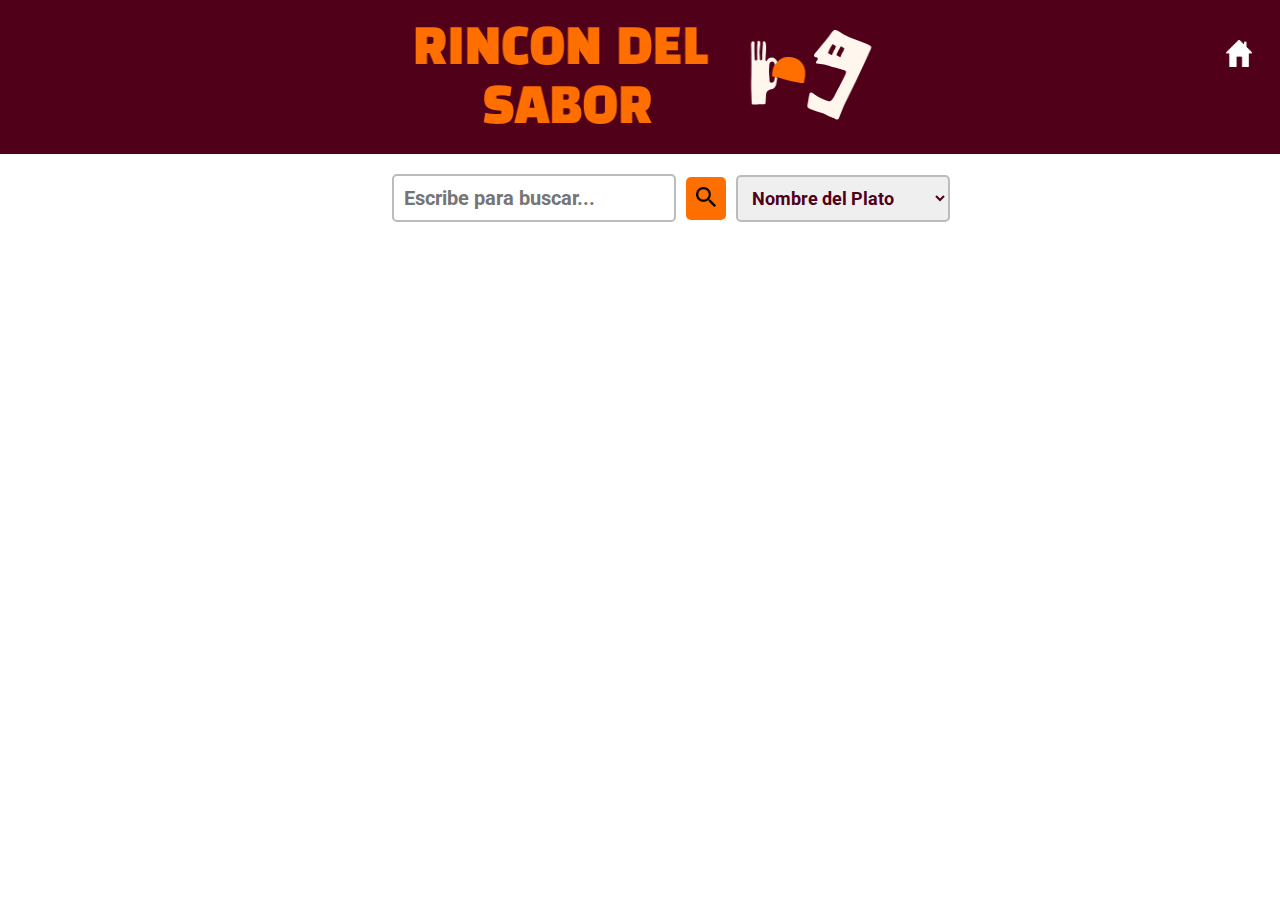
<file: index.html>
<!DOCTYPE html>
<html lang="es">
<head>
    <meta charset="UTF-8">
    <meta name="viewport" content="width=device-width, initial-scale=1.0">
    <title>Rincon del sabor</title>
    <link rel="stylesheet" href="styles.css">
    <link rel="icon" type="image/png" href="imagenes/icono.jpg">
    <link rel="preconnect" href="https://fonts.googleapis.com">
    <link rel="preconnect" href="https://fonts.gstatic.com" crossorigin>
    <link href='https://fonts.googleapis.com/css?family=Roboto' rel='stylesheet'>

</head>
<body>
    <header>
        <a href="index.html">
            <img src="imagenes/banner.jpg" alt="Banner de la página" class="banner" style="width: 500px; height: 150px;">

            <img src="imagenes/home.png" alt="Botón de inicio" class="home" style="width: 2%; height: auto;">
        </a>
    </header>
    <main>
        <div class="contenedor-buscador">
            <input type="text" id="input-buscador" placeholder="Escribe para buscar...">
            <button id="bnt-buscador" ><img src="imagenes/lupa.png" alt="Buscar"></button>
            <select id="tipo-buscador">
                <option value="s">Nombre del Plato</option>
                <option value="i">Ingrediente Principal</option>
                <option value="c">Categoría</option>
                <option value="a">Area (Nacionalidad)</option>
            </select>
        </div>
        <div id="message" style="display: none;"></div>
        <div id="results-container" class="grid-container"></div>
    </main>

    <script src="script.js"></script>
</body>
</html>
</file>
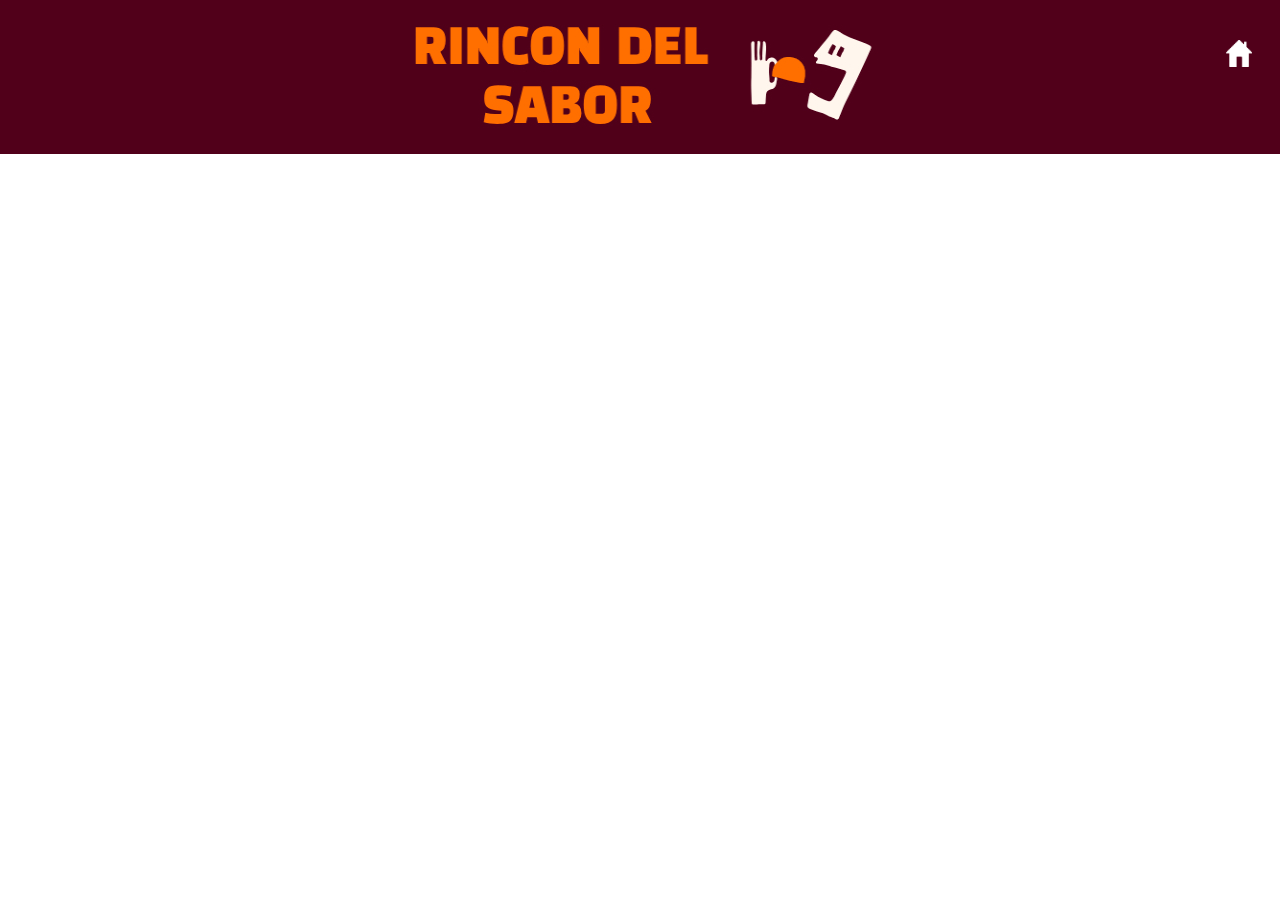
<file: receta.html>
<!DOCTYPE html>
<html lang="es">
<head>
    <meta charset="UTF-8">
    <meta name="viewport" content="width=device-width, initial-scale=1.0">
    <title>Receta</title>
    <link rel="stylesheet" href="receta_styles.css">
    <link rel="icon" type="image/png" href="imagenes/icono.jpg">
    <link rel="preconnect" href="https://fonts.googleapis.com">
    <link rel="preconnect" href="https://fonts.gstatic.com" crossorigin>
    <link href="https://fonts.googleapis.com/css2?family=Bebas+Neue&family=Pacifico&display=swap" rel="stylesheet">   <link href='https://fonts.googleapis.com/css?family=Roboto' rel='stylesheet'>
</head>
<body>
    <header>

        <a href="index.html">
            <img src="imagenes/banner.jpg" alt="Banner de la página" style="width: 500px; height: 150px;">

            <img src="imagenes/home.png" alt="Botón de inicio" class="home" style="width: 2%; height: auto;">
        </a>
    </header>
    <main id="receta_info">

    </main>
    <script src="script_receta.js"></script>
</body>
</html>
</file>
<file: styles.css>
body {
    font-family: 'Roboto', sans-serif;
    margin: 0;
    padding: 0;
}

header{
    background-color: #51001a;
    display: flex;
    justify-content: center; /* Centrado horizontal */
    align-items: center; /* Centrado vertical */
}

.banner{
    align-items: center;
}

.home {
    position: absolute;
    left: 95%;
    top: 30px; 
    width: 40px;
    height: auto;
    z-index: 1;
    cursor: pointer;
    padding: 10px 10px;
    border-radius: 5px;
}

.home:hover {
    background-color: #db5f0062;
}

main {
    padding: 20px;
}

.contenedor-buscador {
    display: flex;
    align-items: center;
    max-width: 50%;
    margin-left: 25%;
}

#input-buscador[type="text"] {
    padding: 10px;
    border: 2px solid #bcbcbc;
    border-radius: 5px;
    flex: 1;
    color: #51001a;
    font-family: 'Roboto', sans-serif;
    font-size: 20px;
    font-weight: bold;
}

#bnt-buscador {
    background-color: #ff6f00;
    border: none;
    padding: 10px;
    border-radius: 5px;
    margin-left: 10px;
    transition: background-color 0.3s;
}

#bnt-buscador img {
    width: 20px;
    height: 20px;
    cursor: pointer;
}

#bnt-buscador:hover {
    background-color: #ff9900;
}

#tipo-buscador {
    padding: 10px;
    border: 2px solid #bcbcbc;
    border-radius: 5px;
    margin-left: 10px;
    transition: border-color 0.3s;
    color:#51001a;
    font-family: 'Roboto', sans-serif;
    font-size: 18px;
    font-weight: bold;
}

#tipo-buscador option{
    padding: 10px;
    border: 2px solid #bcbcbc;
    border-radius: 5px;
    margin-left: 10px;
    transition: border-color 0.3s;
    color:#51001a;
    font-family: 'Roboto', sans-serif;
    font-size: 16px;
    font-weight: bold;
}

#tipo-buscador:hover {
    border-color: #51001a;
}


#results-container {
    margin-left: 10%;
    margin-right: 10%;
    margin-top: 5%;
    display: grid;
    grid-template-columns: repeat(3, 1fr);
    grid-template-rows: repeat(6, auto);
    grid-row-gap: 2%; 
    grid-column-gap: 5%;
}

.meal-card {
    width: 100%;
    height: 100%;
    display: flex;
    flex-direction: column;
    border-radius: 15px;
    padding: 2%;
    box-shadow: 0 10px 20px rgba(0,0,0,.3);
    cursor: pointer;
    margin-top: 0;
}

.meal-image-container {
    width: 100%;
    height: auto; 
    text-align: center;
}

.meal-image-container img {
    margin: 10px;
    width: 80%;
    height: auto; 
    border-radius: 15px;
    overflow: hidden;    

}

.meal-card span { 
    height: auto;
    margin-left: 20%;
    margin-right: 20%;
    border-radius: 20px;
    padding: 2%;
    border: 1px solid #51001a;
    text-align: center;
    z-index: 1;
    font-size: 18px;
}

.meal-image-container.img-hover img {
    transition: 0.5s;
    box-shadow: 0px 30px 18px -8px rgba(0, 0, 0,0.1);
    transform: scale(1.2, 1.2) translateY(7%);
    opacity: 0.7;
    overflow-y: hidden;
}

.meal-card span.span-hover {
    transition: 0.5s;
    background-color: #51001a;
    color: white;
    transform: scale(1.5, 1.5) translateY(-25px);
}

#input-buscador {
    flex-grow: 1;
    padding: 10px;
    font-size: 16px;
    border: 1px solid #ccc;
    border-radius: 5px 0 0 5px;
    margin-left: 10%;
}

#message {
    background-color: #f8d7da;
    color: #721c24;
    padding: 10px;
    margin-bottom: 10px;
}

footer {
    background-color: #333;
    color: #fff;
    text-align: center;
    padding: 10px;
    bottom: 0px;
}
</file>
<file: receta_styles.css>
body {
    margin: 0;
    padding: 0;
}

header{
    background-color: #51001a;
    display: flex;
    justify-content: center;
    align-items: center;
}

.banner{
    align-items: center;
}

.home {
    position: absolute;
    left: 95%;
    top: 30px; 
    width: 40px;
    height: auto;
    z-index: 1;
    cursor: pointer;
    padding: 10px 10px;
    border-radius: 5px;
}

.home:hover {
    background-color: #db5f0062;
}

main {
    margin-left: 10%;
    margin-right: 10%;
    font-family: 'Roboto', sans-serif;
}

.meal-name {
    margin-top: 2%;
    margin-bottom: 2%;
    font-size: 50px;
    color: #201e1e;
    text-align: center;
    padding: 1%;
    font-family: "Pacifico", cursive;
    font-weight: 400;
    font-style: normal;
}

.meal-name:after {
    display: inline-block;
    margin: 0 0 8px 20px;
    height: 5px;
    content: " ";
    text-shadow: none;
    background-color: #51001a;
    width: 30%;
}
.meal-name:before {
    display: inline-block;
    margin: 0 20px 8px 0;
    height: 5px;
    content: " ";
    text-shadow: none;
    background-color: #51001a;
    width: 30%;
}

.img-ingredient-container {
    width: 100%;
    height: auto; 
    display: grid;
    grid-template-columns: repeat(2, 1fr);
    grid-template-rows: auto;
}

.meal-image-container{
    display: flex;
    justify-content: center;
    align-items: center;
}

.meal-image-container img {
    width: 60%;
    height: auto; 
    border-radius: 15px;
    overflow: hidden;    
    box-shadow: rgb(38, 57, 77) 0px 20px 30px -10px;

}

.video-container{
    margin: 5%;
    text-align: center;
}

.ingredient-title{
    margin-top: 0;
    margin-bottom: 0;
    font-size: 50px;
    font-family: "Bebas Neue", sans-serif;
    font-weight: 400;
    font-style: normal;
    color: #201e1e;
}

.ingredient-list{
    margin-top: 0;
    font-size: 25px;
    font-family: "Roboto", sans-serif;
    font-weight: 400;
    font-style: normal;
    color: #201e1e;
}

.instructions-title{
    margin-left: 10%;
    margin-right: 10%;
    margin-top: 5%;
    margin-bottom: 0;
    font-size: 50px;
    font-family: "Bebas Neue", sans-serif;
    font-weight: 400;
    font-style: normal;
    color: #201e1e;
}

.instructions{    
    margin-top: 0;
    margin-left: 10%;
    margin-right: 10%;
    font-size: 25px;
    text-align: justify;
    font-family: "Roboto", sans-serif;
}
</file>
